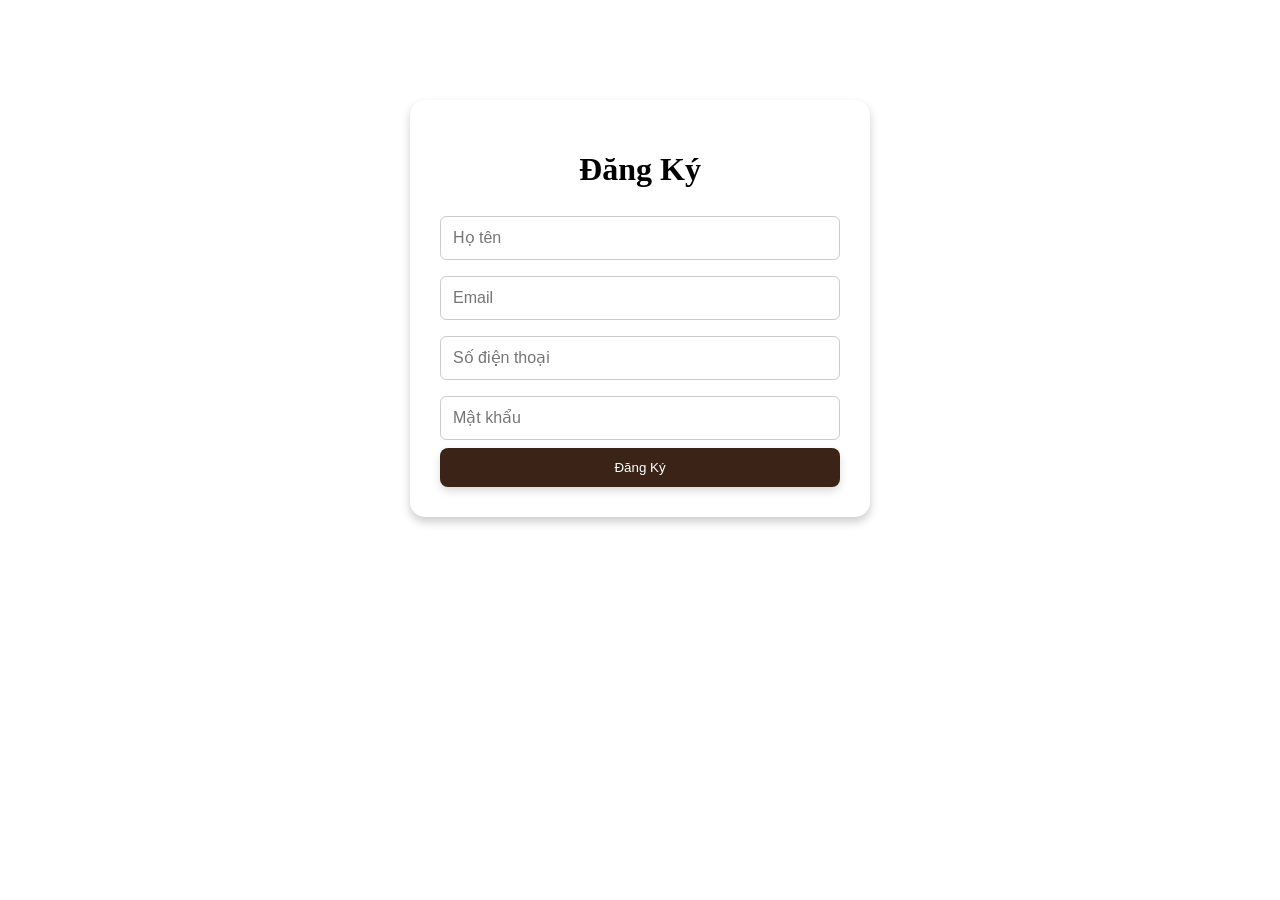
<file: DETAI/DangKy.html>
<!DOCTYPE html>
<html lang="vi">
<head>
    <meta charset="UTF-8">
    <title>Đăng Ký</title>

    <link rel="stylesheet" href="css/User.css">
</head>
<body>

    <div class="form-container">

        <h1>Đăng Ký</h1>

        <form>

            <input type="text" placeholder="Họ tên">

            <input type="email" placeholder="Email">

            <input type="text" placeholder="Số điện thoại">

            <input type="password" placeholder="Mật khẩu">

            <button>Đăng Ký</button>

        </form>

    </div>

</body>
</html>
</file>
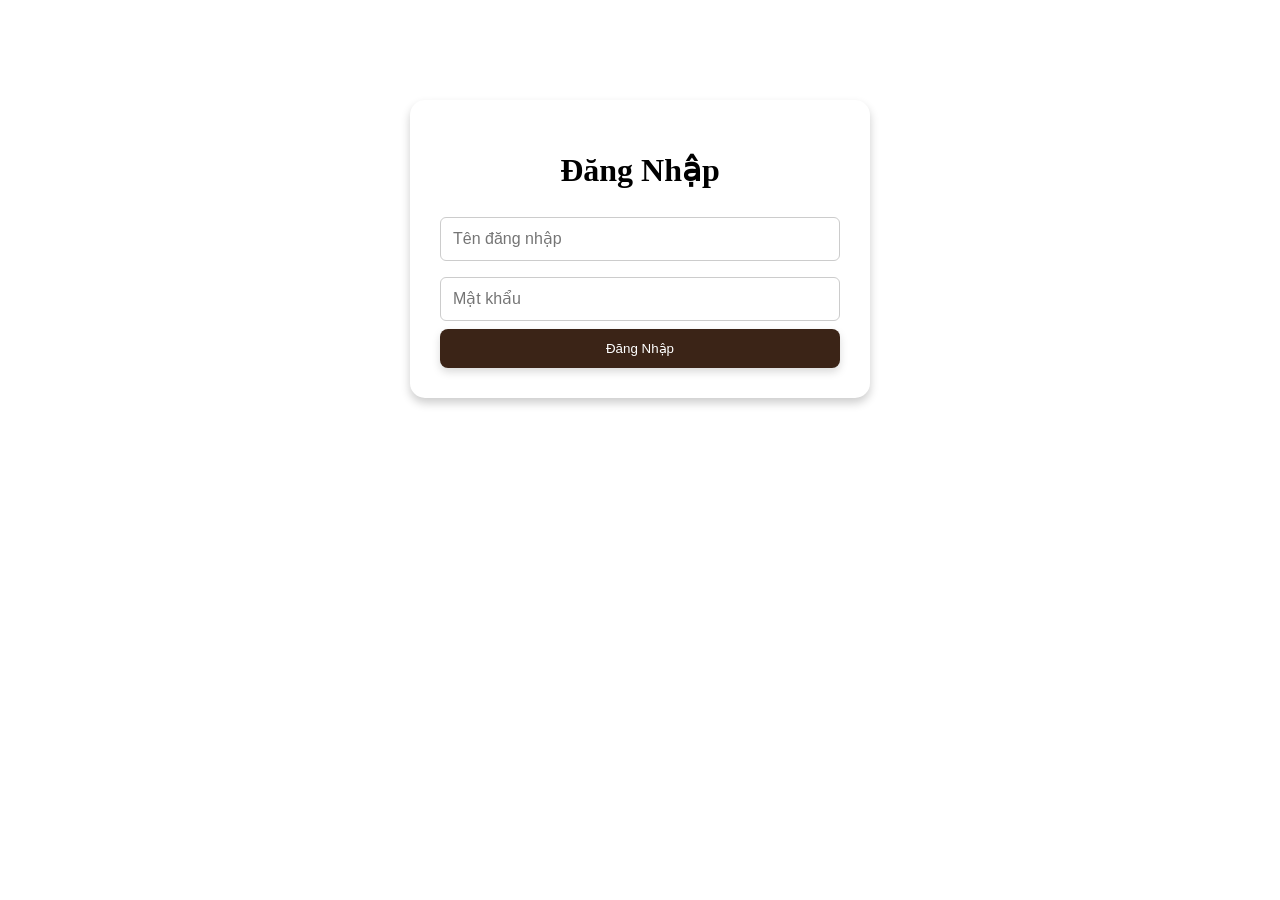
<file: DETAI/DangNhap.html>
<!DOCTYPE html>
<html lang="vi">
<head>
    <meta charset="UTF-8">
    <title>Đăng Nhập</title>

    <link rel="stylesheet" href="css/User.css">
</head>
<body>
    <div id="message"></div>
    <div class="form-container">

        <h1>Đăng Nhập</h1>

        <form>
            <input type="text" id="username" placeholder="Tên đăng nhập">
            <input type="password" id="password" placeholder="Mật khẩu">
            <button type="button" onclick="login()">Đăng Nhập</button>
        </form>

    </div>
    <script src="js/DangNhap.js"></script>
</body>
</html>
</file>
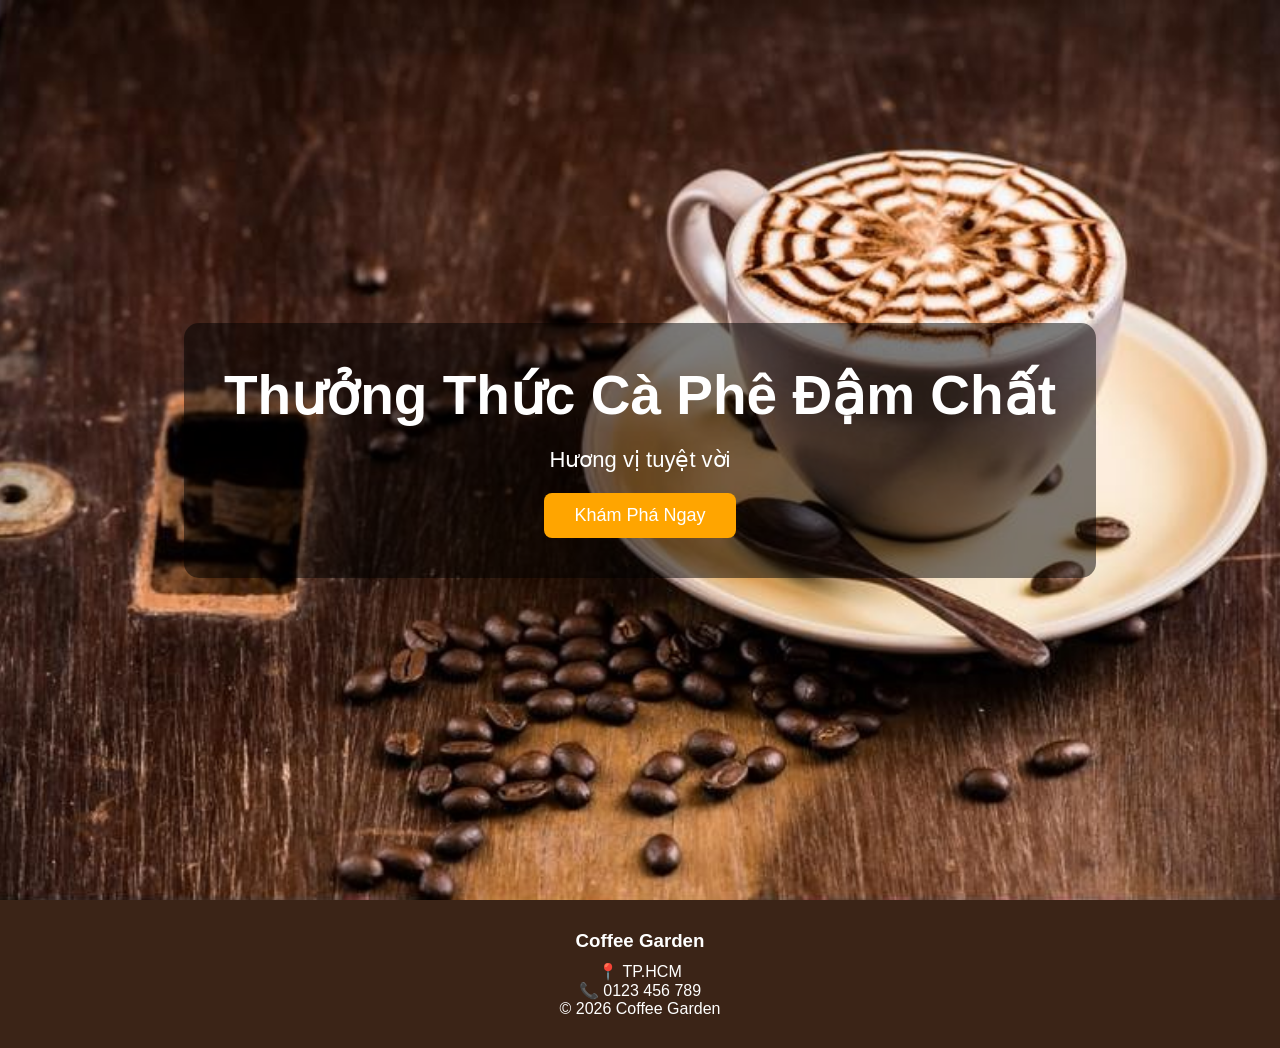
<file: DETAI/TrangChu.html>
<!DOCTYPE html>
<html lang="vi">
<head>
    <meta charset="UTF-8">
    <meta name="viewport" content="width=device-width, initial-scale=1.0">
    <title>Coffee Garden</title>

    <link rel="stylesheet" href="css/style.css">
</head>
<body>
    <section class="banner">
        <div class="banner-content">
            <h1>Thưởng Thức Cà Phê Đậm Chất</h1>
            <p>Hương vị tuyệt vời</p>
            <button><a href="menu.html">Khám Phá Ngay</a></button>
        </div>
    </section>
    <footer>
        <h3>Coffee Garden</h3>
        <p>📍 TP.HCM</p>
        <p>📞 0123 456 789</p>
        <p>© 2026 Coffee Garden</p>
    </footer>
</body>
</html>
</file>
<file: DETAI/css/User.css>
/* USER BOX */
.user-box{
    display: flex;
    gap: 10px;
}
button a{
    text-decoration: none;
    color: white;
}
/* BUTTON CHUNG */
.cart-btn,
.login-btn,
.register-btn{
    padding: 10px 18px;
    border: none;
    border-radius: 8px;

    font-size: 15px;
    cursor: pointer;

    transition: 0.3s;
}

/* GIỎ HÀNG */
.cart-btn{
    background: orange;
    color: white;
}

.cart-btn:hover{
    background: #d17e1e;
    transform: scale(1.05);
}

/* ĐĂNG NHẬP */
.login-btn{
    background: rgb(214, 102, 9);
    color: #000000;
}

.login-btn:hover{
    background: #ddd;
}

/* ĐĂNG KÝ */
.register-btn{
    background: #ff6600;
    color: white;
}

.register-btn:hover{
    background: #ff4500;
}
.form-container{
    width: 400px;

    margin: 100px auto;

    background: white;

    padding: 30px;

    border-radius: 15px;

    box-shadow: 0 5px 10px rgba(0,0,0,0.2);

    text-align: center;
}

.form-container h1{
    margin-bottom: 20px;
}

.form-container input{
    width: 100%;
    padding: 12px;
    margin: 8px 0;
    font-size: 16px;
    border: 1px solid #ccc;
    border-radius: 6px;
    box-sizing: border-box;
}

.form-container button{
    width: 100%;

    padding: 12px;

    background: #3b2417;

    color: white;

    border: none;

    border-radius: 8px;

    cursor: pointer;
}
#message{
    position: fixed;

    top: 100px;
    right: 30px;

    background: #28a745;

    color: white;

    padding: 15px 25px;

    border-radius: 10px;

    font-size: 18px;

    font-weight: bold;

    box-shadow: 0 5px 10px rgba(0,0,0,0.3);

    z-index: 9999;

    display: none;
}
.cart-btn:hover,
.login-btn:hover,
.register-btn:hover,
.form-container button:hover {
    transform: scale(1.025);
    box-shadow: 0 8px 16px rgba(0,0,0,0.25);
}
.cart-btn,
.login-btn,
.register-btn,
.form-container button {
    transition: all 0.25s ease;
    box-shadow: 0 4px 8px rgba(0,0,0,0.15);
}
/* User area */
/* KHU USER */
.user-area{
    display: flex;

    align-items: center;

    gap: 15px;
}

/* USER */
.user-profile{
    display: none;

    align-items: center;

    gap: 8px;

    background: white;

    padding: 10px 18px;

    border-radius: 30px;

    color: #3b2417;

    font-weight: bold;
}
</file>
<file: DETAI/css/style.css>
*{
    margin: 0;
    padding: 0;
    box-sizing: border-box;
    font-family: Arial, Helvetica, sans-serif;
}

body{
    background: #f5f5f5;

}

/* HEADER */
header{
    position: fixed;
    top: 0;
    left: 0;
    width: 100%;
    height: 80px;

    background: #3b2417;

    display: flex;
    justify-content: space-between;
    align-items: center;

    padding: 0 60px;

    z-index: 1000;
}

.logo{
    color: white;
    font-size: 30px;
    font-weight: bold;
}

nav ul{
    display: flex;
    list-style: none;
}

nav ul li{
    margin-left: 25px;
}

nav ul li a{
    text-decoration: none;
    color: white;
    font-size: 18px;
    transition: 0.3s;
    
}

nav ul li a:hover{
    color: orange;
}

/* BANNER */
.banner{
     width: 100%;
    height: 100vh;
    margin: 0;
    background: url('../img/img2.jpg') center/cover no-repeat;
    display: flex;
    justify-content: center;
    align-items: center;
    text-align: center;
}

.banner-content{
    background: rgba(0,0,0,0.5);
    padding: 40px;
    border-radius: 15px;
    color: white;
}

.banner-content h1{
    font-size: 55px;
    margin-bottom: 20px;
}

.banner-content p{
    font-size: 22px;
    margin-bottom: 20px;
}
.banner-content a{
    text-decoration: none;
    color: white;
}
.banner-content button{
    padding: 12px 30px;
    border: none;
    background: orange;
    color: white;
    font-size: 18px;
    border-radius: 8px;
    cursor: pointer;

}

.banner-content button:hover{
    background: #ff9800;
    transform: scale(1.05);
}


/* TABLE */
.layout{
    width: 100%;
    border-collapse: collapse;
}

/* IFRAME */
iframe{
    width: 100%;
    height: calc(100vh - 80px);

    margin-top: 80px;

    border: none;

    display: block;
}

/* footer */

footer{
    background: #3b2417;
    color: white;
    text-align: center;
    padding: 30px 0;
    margin: 0;
}

footer h3{
    margin-bottom: 10px;
}

.logout-btn{
    padding: 10px 18px;

    border: none;

    border-radius: 8px;

    background: red;

    color: white;

    cursor: pointer;

    transition: 0.3s;
}

.logout-btn:hover{
    background: darkred;

    transform: scale(1.05);
}
button a{
    text-decoration: none;

    color: white;
}
</file>
